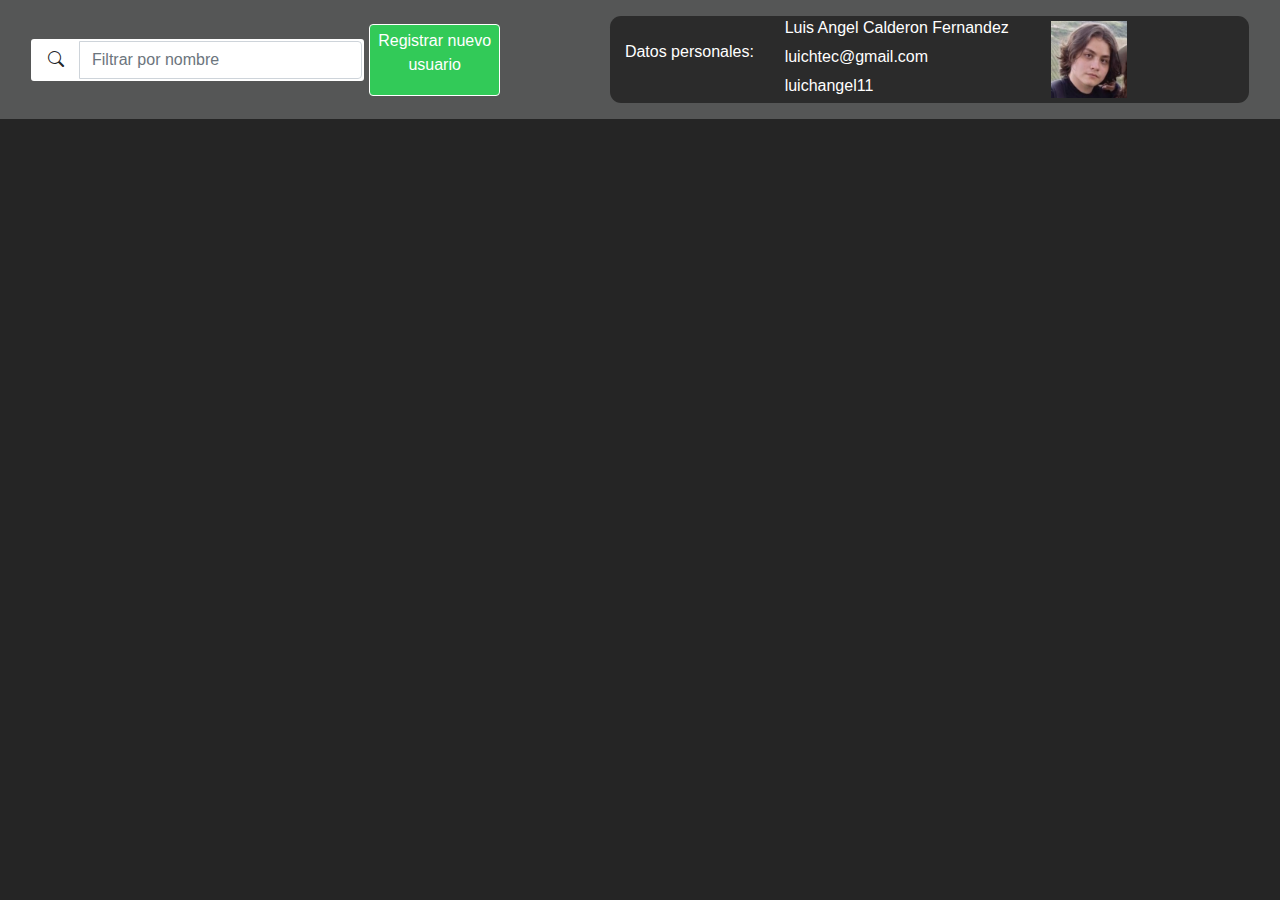
<file: index.html>
<!DOCTYPE html>
<html lang="es">
<head>
  <meta charset="UTF-8">
  <meta name="viewport" content="width=device-width, initial-scale=1.0">
  <title>Ejercicio</title>
  <link rel="stylesheet" href="https://cdn.jsdelivr.net/npm/bootstrap-icons@1.11.3/font/bootstrap-icons.min.css">
  <link rel="stylesheet" href="https://stackpath.bootstrapcdn.com/bootstrap/4.3.1/css/bootstrap.min.css"
        integrity="sha384-ggOyR0iXCbMQv3Xipma34MD+dH/1fQ784/j6cY/iJTQUOhcWr7x9JvoRxT2MZw1T" crossorigin="anonymous">
  <link href="https://cdn.jsdelivr.net/npm/bootstrap@5.3.2/dist/css/bootstrap.min.css" rel="stylesheet" integrity="sha384-T3c6CoIi6uLrA9TneNEoa7RxnatzjcDSCmG1MXxSR1GAsXEV/Dwwykc2MPK8M2HN" crossorigin="anonymous">
  <link href="styles/estiloIndex.css" rel="stylesheet" type="text/css">
</head>
<body>
    <nav class="navbar bg-body-tertiary">
        <div class="container-fluid">
            <form class="d-flex" role="search">
                <div class="input-group">
                    <i class="bi bi-search"></i>
                    <input id="campoBusqueda" class="form-control me-2" type="search" placeholder="Filtrar por nombre" aria-label="Search">
                </div>
                <a class="btn btn-outline-success" type="button" href="registrar.html">Registrar nuevo usuario</a>
            </form>
            <div class="navbar-text">
                <div class="container" style="background-color: rgb(43, 43, 43); border-radius: 0.7em;">
                    <div class="row align-items-center">
                        <div class="col-md-3">
                            <p class="texto-blanco">Datos personales:</p>
                        </div>
                        <div class="col-md-5 ms-auto">
                            <p class="texto-blanco" style="margin-bottom: 5px;">Luis Angel Calderon Fernandez</p>
                            <p class="texto-blanco" style="margin-bottom: 5px;">luichtec@gmail.com</p>
                            <p class="texto-blanco" style="margin-bottom: 5px;">luichangel11</p>
                        </div>
                        <div class="col-md-2">
                            <img src="img/yo.jpg" style="max-width: 100%; height: auto;" alt="Descripción de la imagen">
                        </div>
                    </div>
                </div>
            </div>
        </div>
    </nav>

  <div class="container mt-3">
    <div class="row" id="tarjetas"></div>
  </div>

  <script src="script/scriptIndex.js"></script>


  <script src="https://cdn.jsdelivr.net/npm/bootstrap@5.3.2/dist/js/bootstrap.bundle.min.js" integrity="sha384-C6RzsynM9kWDrMNeT87bh95OGNyZPhcTNXj1NW7RuBCsyN/o0jlpcV8Qyq46cDfL" crossorigin="anonymous"></script>
</body>
</html>
</file>
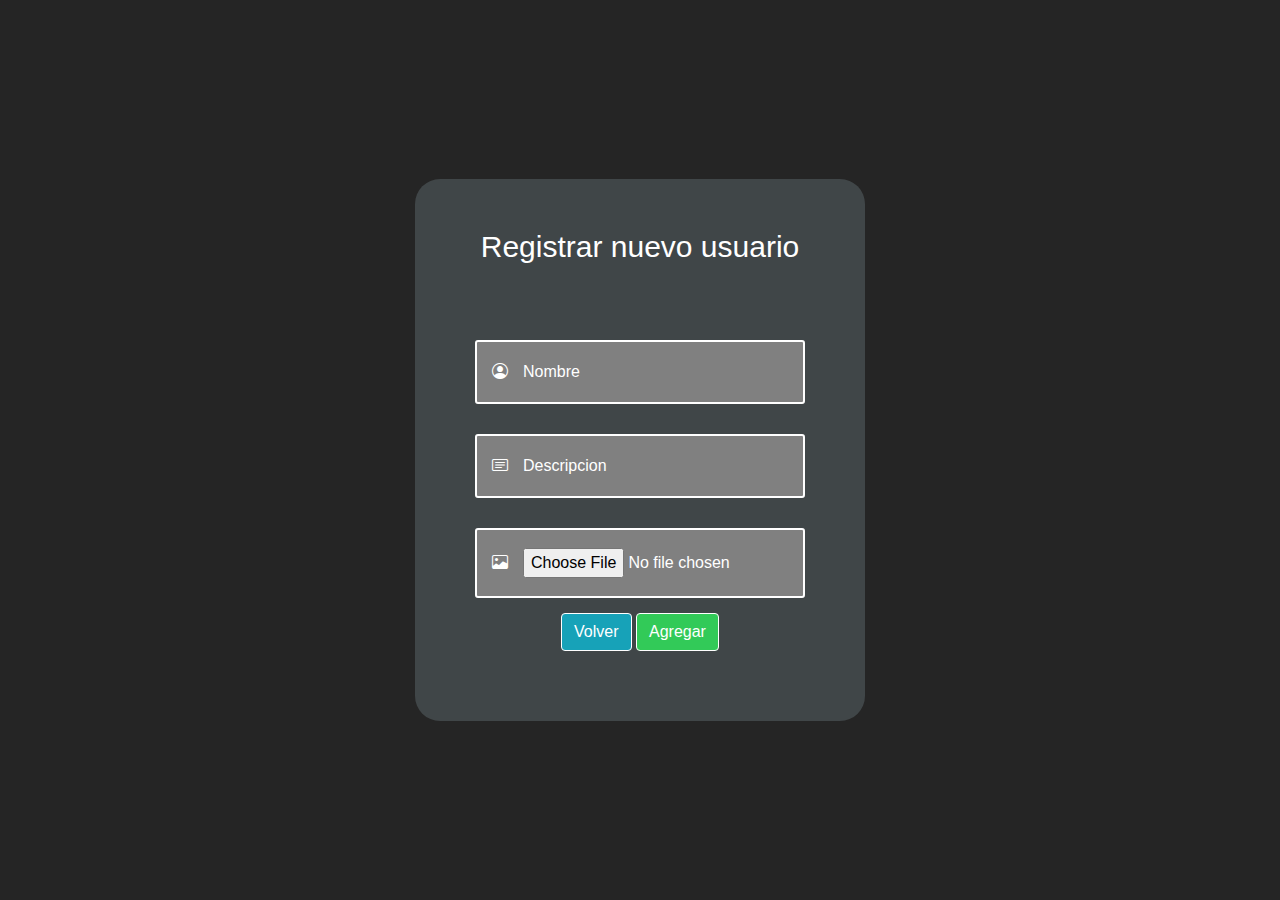
<file: registrar.html>
<!DOCTYPE html>
<html lang="es">
<head>
  <meta charset="UTF-8">
  <meta name="viewport" content="width=device-width, initial-scale=1.0">
  <title>Formulario y Lista con localStorage</title>
  <link rel="stylesheet" href="https://cdn.jsdelivr.net/npm/bootstrap-icons@1.11.3/font/bootstrap-icons.min.css">
    <link rel="stylesheet" href="https://stackpath.bootstrapcdn.com/bootstrap/4.3.1/css/bootstrap.min.css"
        integrity="sha384-ggOyR0iXCbMQv3Xipma34MD+dH/1fQ784/j6cY/iJTQUOhcWr7x9JvoRxT2MZw1T" crossorigin="anonymous">
    <link href="https://cdn.jsdelivr.net/npm/bootstrap@5.3.2/dist/css/bootstrap.min.css" rel="stylesheet" integrity="sha384-T3c6CoIi6uLrA9TneNEoa7RxnatzjcDSCmG1MXxSR1GAsXEV/Dwwykc2MPK8M2HN" crossorigin="anonymous">
    <link href="styles/estiloRegistrar.css" rel="stylesheet" type="text/css">
  </head>
<body>
  <div class="container">
    <div class="form-content">
        <h1 id="title">Registrar nuevo usuario</h1>
        <form id="miFormulario">
            <div class="input-group">
                <div class="input-field">
                  <i class="bi bi-person-circle"></i>
                    <input type="text" placeholder="Nombre" id="usuario">
                </div>
            </div>
            <div class="input-group">
                <div class="input-field">
                  <i class="bi bi-card-text"></i>
                  <input type="text" placeholder="Descripcion" id="descripcion">
                </div>
            </div>
            <div class="input-group">
                <div class="input-field">
                  <i class="bi bi-image"></i>
                    <input type="file" id="imagen" accept="image/*">
                </div>
            </div>
            <div class="btn-field">
              <a class="btn btn-info" type="button" href="index.html">Volver</a>
              <button class="btn btn-outline-success" type="button" onclick="agregarElemento()">Agregar</button>
            </div>
        </form>
    </div>
</div>


  <ul id="lista" style="display: none;"></ul>

  <script src= 'script/scriptRegistrar.js'></script>

</body>
</html>
</file>
<file: styles/estiloIndex.css>
body{
    background: rgb(37, 37, 37);

}

.bg-body-tertiary {
    background-color: #f8f9fa3b!important;
}

.card {
    padding: 0.3em;
    background-color: grey;
    box-shadow: 0 7px 7px rgba(0,0,0,0.18);
}

.card img {
    padding: 0.7em;
}

.btn-outline-success{
    color: white;
    border-color: white;
    background-color: rgb(50, 202, 88);
}

.btn-danger{
    border-color: white;
}

.btn-info{
    border-color: white;
}

.btn {
    padding: 0.3em;
    margin-left: 5px;
}

.texto-blanco{
    color: white;
}

.input-group{
    background-color: white;
    border: 2px solid white;
    width: 100%;
    margin: 15px 0;
    border-radius: 3px;
    display: flex;
    align-items: center;
    transition: max-height 05s;
    overflow: hidden;
}

.input-group i{
    margin-left: 15px;
    margin-right: 15px;
}

input{
    width: 100%;
    background: transparent;
    border: 0;
    outline: none;
    padding: 18px 15px;
    color: white;
}
</file>
<file: styles/estiloRegistrar.css>
*{
    margin: 0;
    padding: 0;
    font-family: Arial, Helvetica, sans-serif;
    box-sizing: border-box;
    text-decoration: none;
}

body{
    background-color: rgb(37, 37, 37);;
}

.container{
    width: 100%;
    height: 100vh;
    display: flex;
    align-items: center;
    justify-content: center;
}

.form-content{
    width: 100%;
    max-width: 450px;
    background-color: #404648;
    padding: 50px 60px 70px;
    text-align: center;
    border-radius: 25px;
}

.form-content h1{
    font-size: 30px;
    margin-bottom: 60px;
    color: white;
    position: relative;
}

.input-field{
    background-color: gray;
    border: 2px solid white;
    width: 100%;
    margin: 15px 0;
    border-radius: 3px;
    display: flex;
    align-items: center;
    transition: max-height 05s;
    overflow: hidden;
}

input{
    width: 100%;
    background: transparent;
    border: 0;
    outline: none;
    padding: 18px 15px;
    color: white;
}

input::placeholder{
    color: white;
}

.input-field i {
    margin-left: 15px;
    color: white;
}

form p {
    color: white;
    text-align: left;
    font-size: 13px;
}

.btn-outline-success{
    color: white;
    border-color: white;
    background-color: rgb(50, 202, 88);
}

.btn-info{
    color: white;
    border-color: white;
}
</file>
